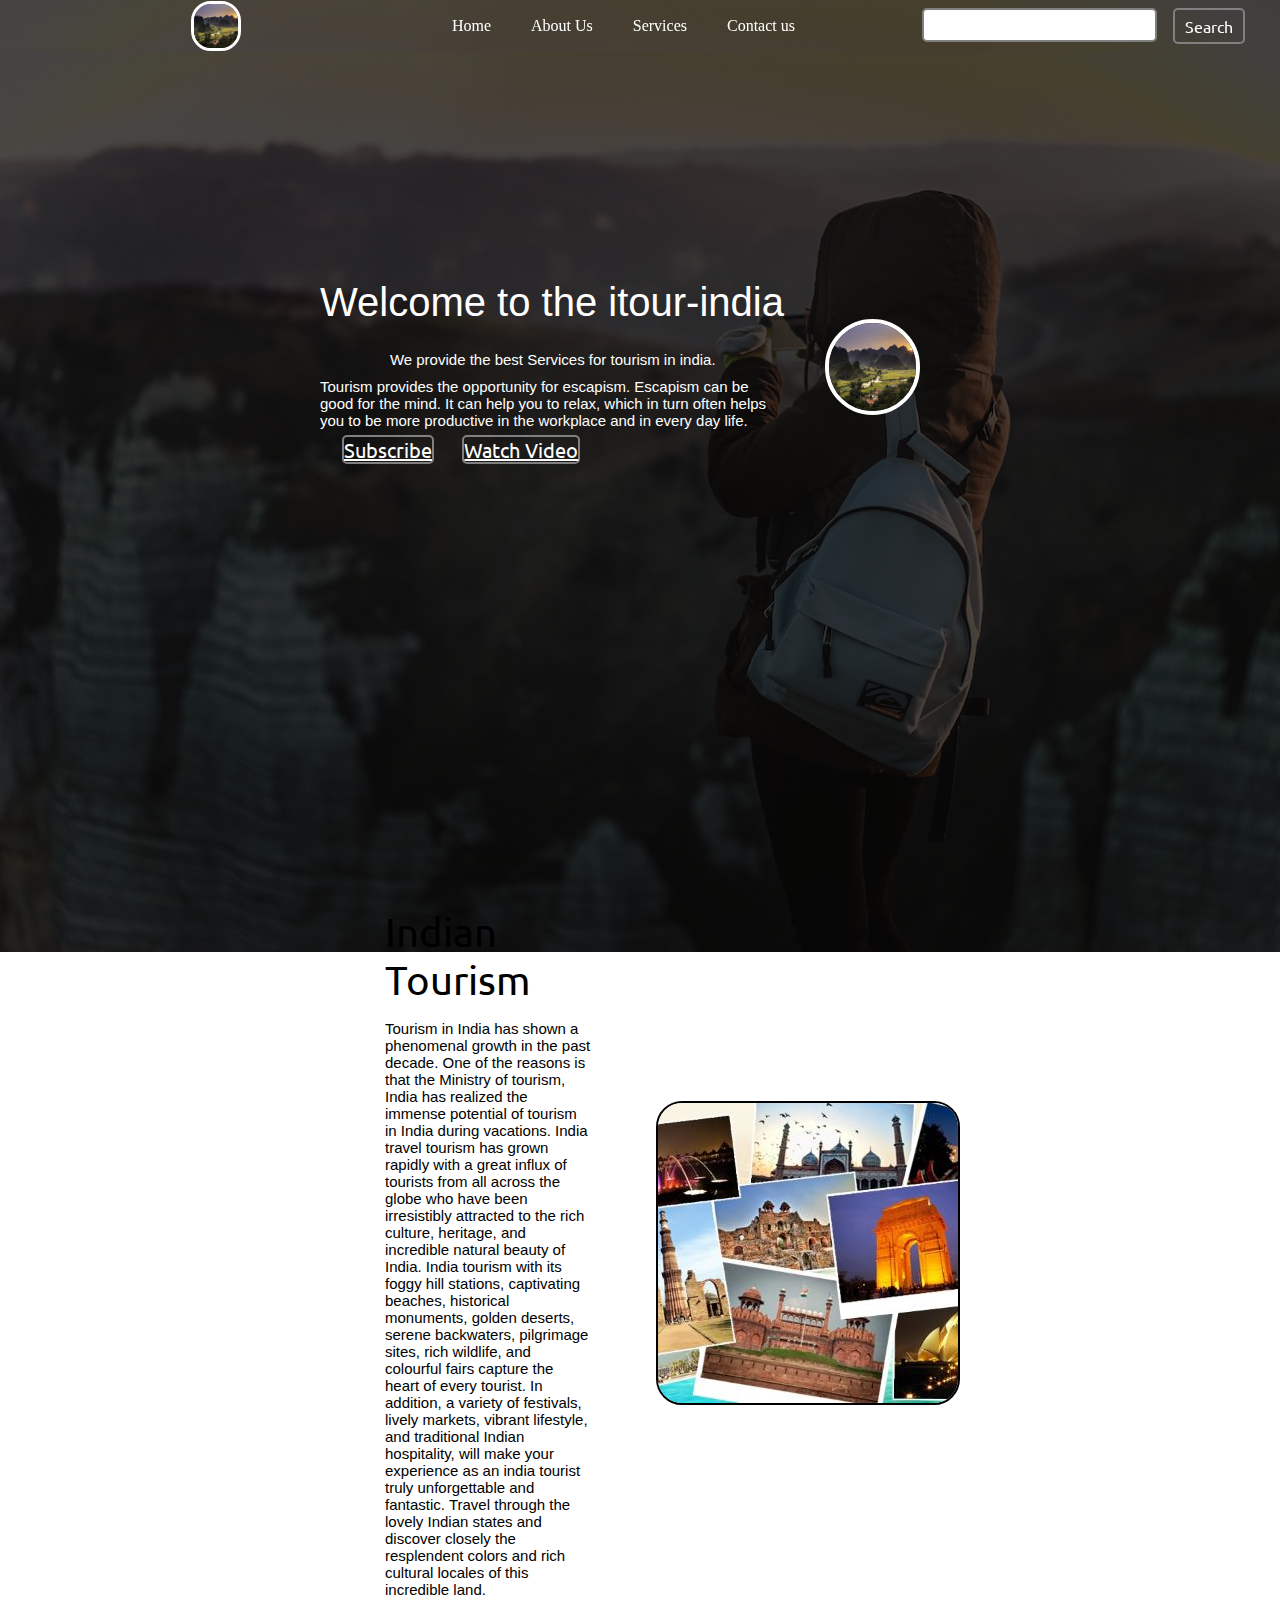
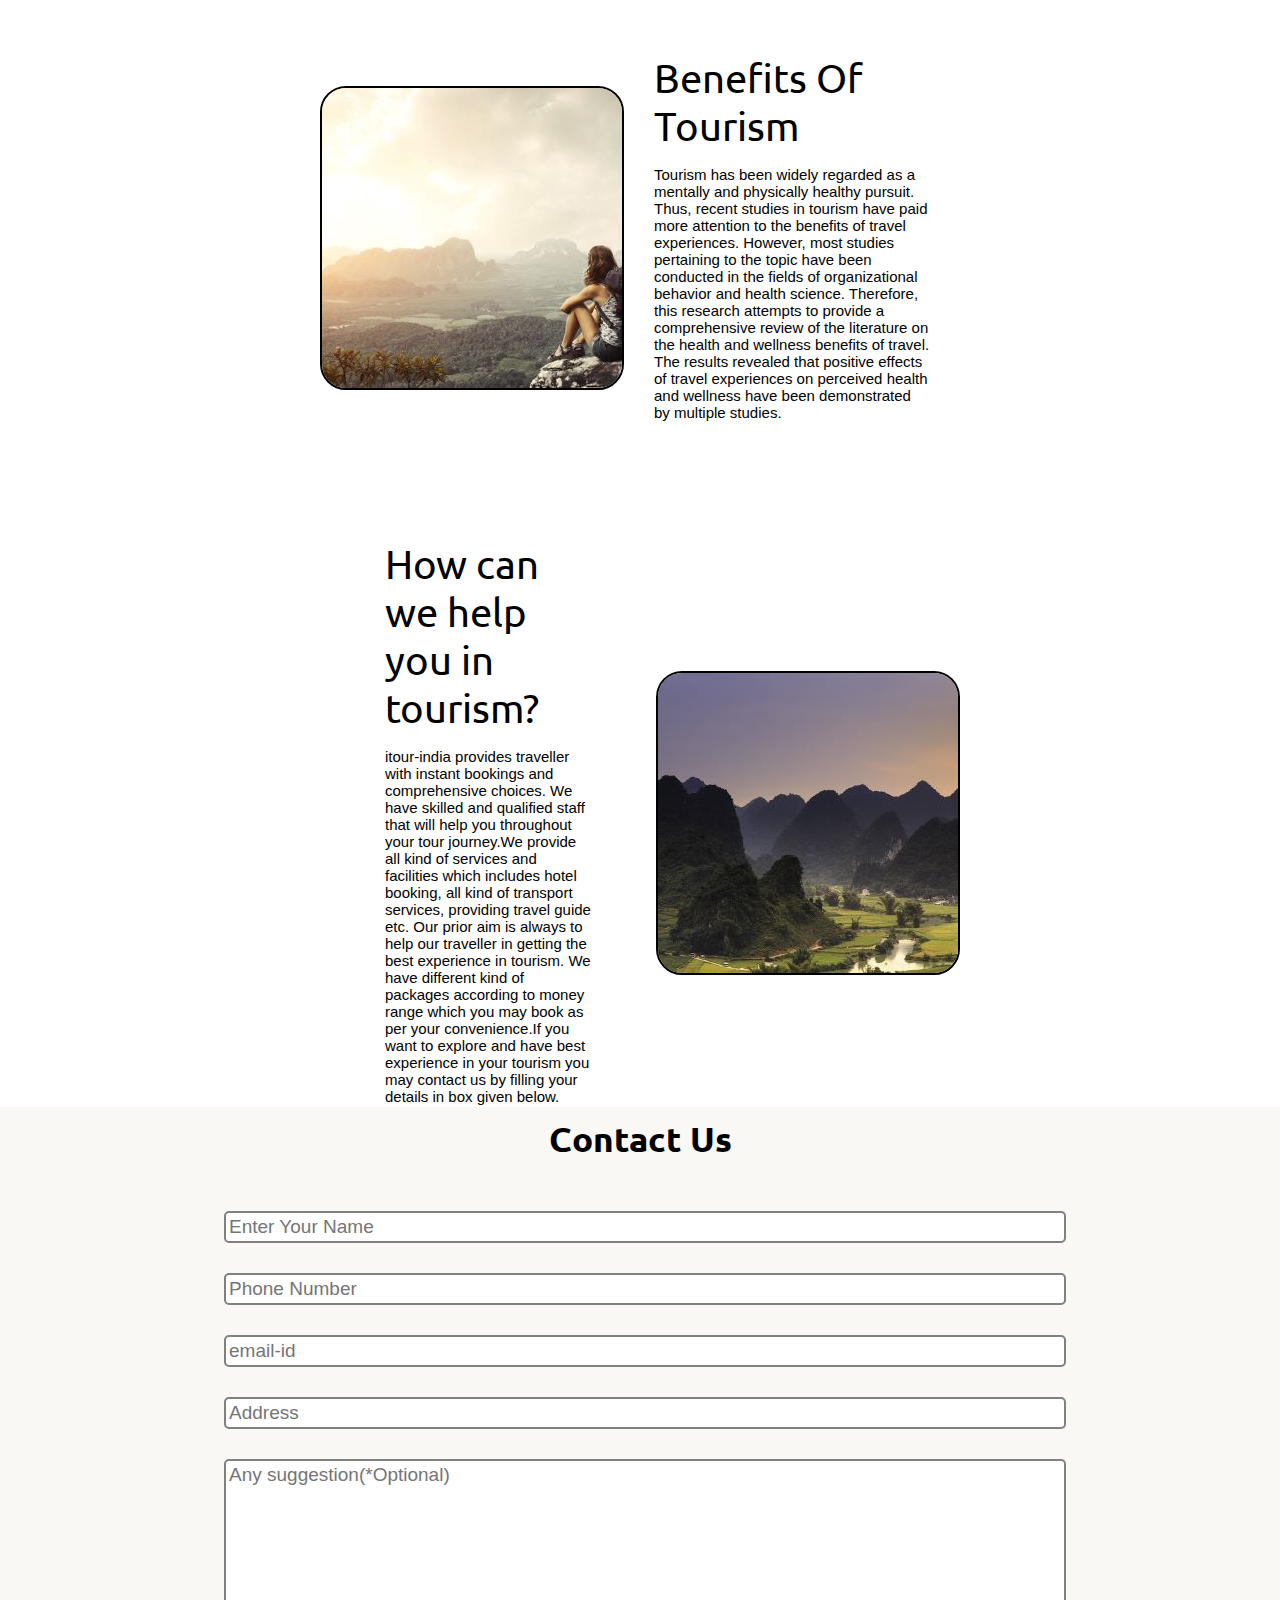
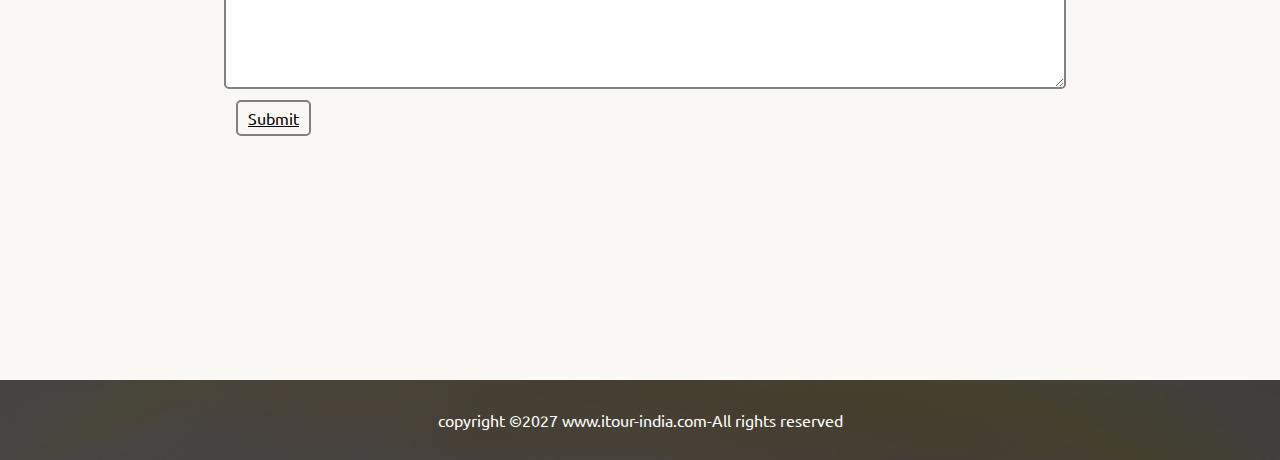
<file: index.html>
<!DOCTYPE html>
<html lang="en">
<head>
    <meta charset="UTF-8">
    <meta http-equiv="X-UA-Compatible" content="IE=edge">
    <meta name="viewport" content="width=device-width, initial-scale=1.0">
    <link rel="stylesheet" href="style.css">
    <link rel="stylesheet" href="responsive.css">
    <title>itour-india</title>
</head>
<body>
    <nav class="navbar background h-nav-resp" >
        <ul class="nav-list v-class-resp">
            <div class="logo"><img src="img/tour1.jpg" alt="logo" class="src"></div>
            <li><a href="#home">Home</a></li>
            <li><a href="about us.html">About Us</a></li>
            <li><a href="#services">Services</a></li>
            <li><a href="#contact">Contact us</a></li>
        </ul>
        <div class="rightNav v-class-resp">
            <input type="text" name="search" id="search">
            <button class="btn btn-sm">Search</button>
        </div>
        <div class="burger">
            <div class="line"></div>
            <div class="line"></div>
            <div class="line"></div>
        </div>
    </nav>
    <section class="background firstsection" id="home">
        <div class= "box-main">
            <div class="firsthalf">
                <p class="text-medium">Welcome to the itour-india</p>
     <p class="text-med">We provide the best Services for tourism in india.</p>
     
                
                <p class="text-small">Tourism provides the opportunity for escapism.
    Escapism can be good for the mind. It can help you to relax,
     which in turn often helps you to be more productive in the workplace and in every day life.</p>
     
     
                        <div class="buttons">
                            <a href="https://youtube.com/c/ExploreIndiaGuy" class="btn">Subscribe</a>
                        
                        
                            <a href="https://youtu.be/35npVaFGHMY" class="btn">Watch Video</a>
                        
                        </div>
            </div>
            <div class="secondhalf">
                <img src="img/tour1.jpg" alt="tour image">
            </div>
        </div>

    </section>
    <section class="section">
        <div class="paras">
        <p class="secctiontag text-medium">Indian Tourism</p>
        <p class="sectionsubtag text-small">Tourism in India has shown a phenomenal growth in the past decade.
             One of the reasons is that the Ministry of tourism,
              India has realized the immense potential of tourism in India during vacations. 
              India travel tourism has grown rapidly with a great influx of tourists 
              from all across the globe who have been irresistibly attracted to the rich culture,
               heritage, and incredible natural beauty of India. India tourism with its foggy hill stations,
                captivating beaches, historical monuments, golden deserts, serene backwaters, pilgrimage sites,
                 rich wildlife, and colourful fairs capture the heart of every tourist.
                 In addition, a variety of festivals, lively markets, vibrant lifestyle, and traditional Indian hospitality,
                  will make your experience as an india tourist truly unforgettable and fantastic. 
                  Travel through the lovely Indian states and discover closely the resplendent colors 
                  and rich cultural locales of this incredible land.</p>
        </div>
                    <div class="thumbnail">
                    <img src="img/India-Tours2.jpg" alt="tour image" class="imagefluid">
                    </div>
    </section>
    <section class="section section-left">
        <div class="par">
        <p class="secctiontag text-medium">Benefits Of Tourism</p>
        <p class="sectionsubtag text-small">Tourism has been widely regarded as a mentally and physically healthy pursuit.
             Thus, recent studies in tourism have paid more attention to the benefits of travel experiences. 
             However, most studies pertaining to the topic have been conducted in the fields of organizational behavior 
             and health science. Therefore, this research attempts to provide a comprehensive review of the
              literature on the health and wellness benefits of travel. 
              The results revealed that positive effects of travel experiences on perceived 
              health and wellness have been demonstrated by multiple studies.</p>
        </div>
                    <div class="thumbnail">
                    <img src="img/recent2.jpg" alt="tajmahal image" class="imagefluid">
                </div>
    </section>
    <section class="section" id="services">
        <div class="paras">
        <p class="secctiontag text-medium">How can we help you in tourism?</p>
        <p class="sectionsubtag text-small">itour-india provides traveller with instant bookings and comprehensive choices.
            We have skilled and qualified staff that will help you throughout your tour journey.We provide all kind of services and facilities
            which includes hotel booking, all kind of transport services, providing travel guide etc.
            Our prior aim is always to help our traveller in getting the best experience in tourism. We have different kind of packages
            according to money range which you may book as per your convenience.If you want to explore and have best experience in your tourism 
            you may contact us by filling your details in box given below.
        </p>
        </div>
                    <div class="thumbnail">
                    <img src="img/tour3.jpg" alt="tour image" class="imagefluid">
                    </div>
    </section>
    
    <section class="contact" id="contact">
  <h2 class="text-center">Contact Us</h2>
  <div class="form">
      <input class="form-input" type="text" name="name" id="name" placeholder="Enter Your Name">
      <input class="form-input" type="text" name="phone" id="phone" placeholder="Phone Number">
      <input class="form-input" type="text" name="email" id="email" placeholder="email-id">
      <input class="form-input" type="text" name="address" id="address" placeholder="Address">
      <textarea class="form-input"  name="text" id="text" cols="30" rows="10" placeholder="Any suggestion(*Optional)"></textarea>
      
      <a href="submit.html" class="btn btn-sm btn-dark">Submit</a>
  </div>
    </section>
    <footer class="background">
        <p class="text-footer">copyright &copy;2027 www.itour-india.com-All rights reserved</p>
        
    </footer>
    
    <script src="resp.js"></script>
</body>
</html>
</file>
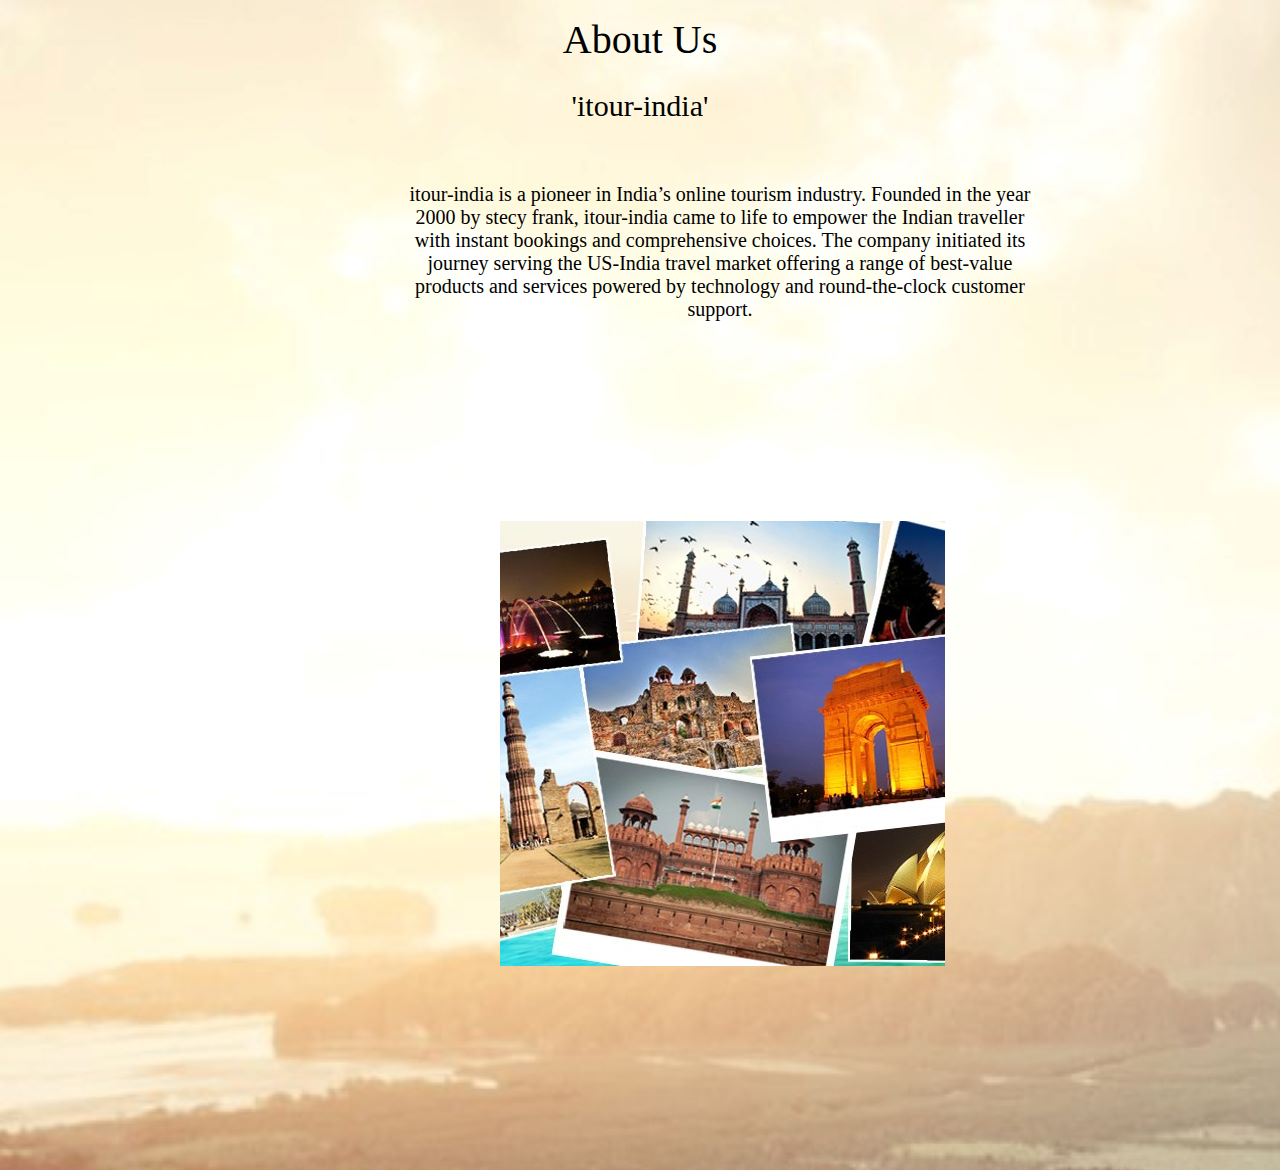
<file: about us.html>
<!DOCTYPE html>
<html lang="en">
<head>
    <meta charset="UTF-8">
    <meta http-equiv="X-UA-Compatible" content="IE=edge">
    <meta name="viewport" content="width=device-width, initial-scale=1.0">
    <link rel="stylesheet" href="style.css">
    <link rel="stylesheet" href="responsive.css">
    <title>About Us</title>
</head>
<body>
    <div class="about">
        <p class="p-big">About Us</p>
        <p class="p-med">'itour-india'</p>
        <p class="p-sml">
           itour-india is a pioneer in India’s online tourism industry.
            Founded in the year 2000 by stecy frank, itour-india came to life to empower
             the Indian traveller with instant bookings and comprehensive choices.
              The company initiated its journey serving the US-India travel market offering a range of 
              best-value products and services powered by technology and round-the-clock customer support.
        </p>
        <div class="half">
            <img src="img/India-Tours.jpg" alt="tour image">
        </div>
    </div>
    </div>
</body>
</html>
</file>
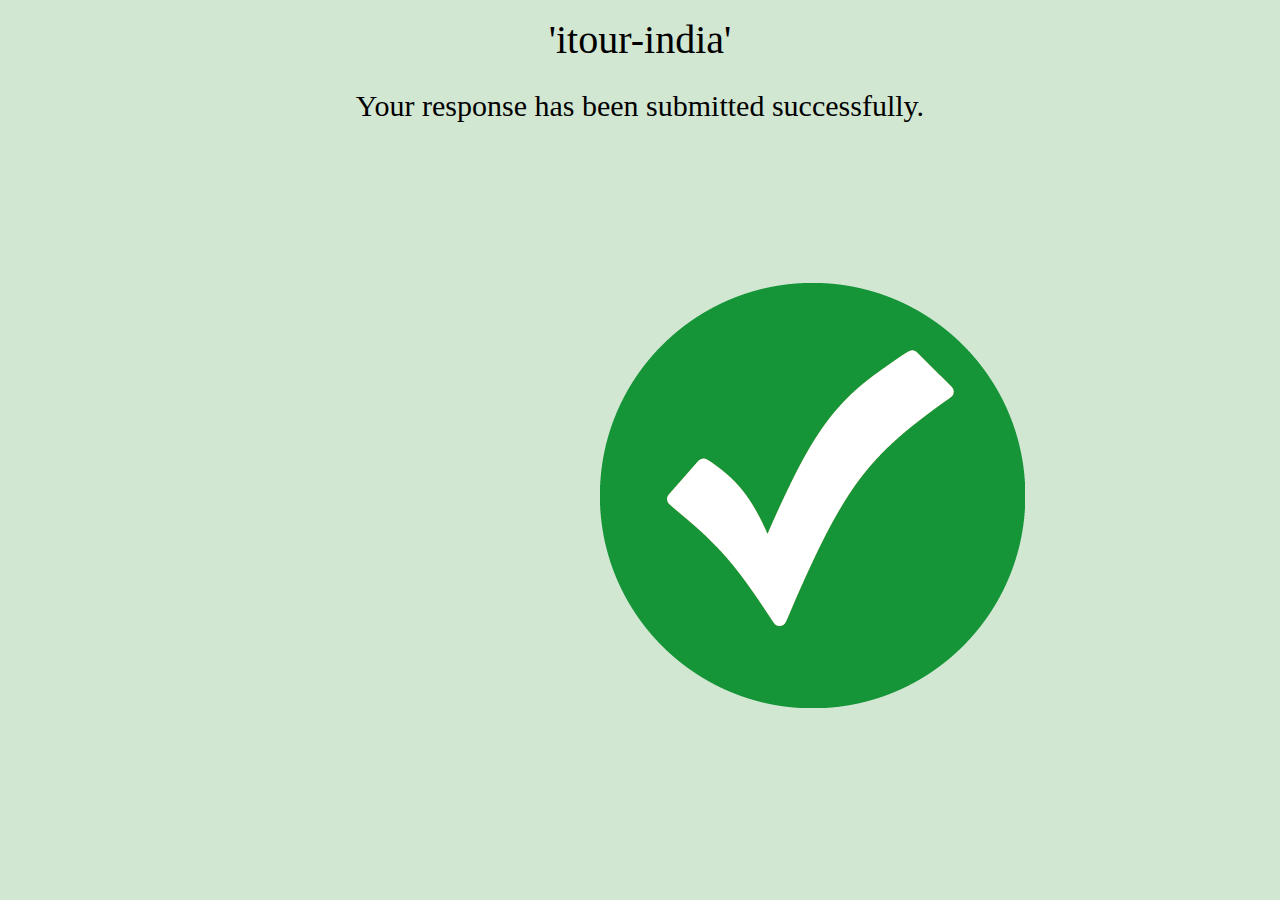
<file: submit.html>
<!DOCTYPE html>
<html lang="en">
<head>
    <meta charset="UTF-8">
    <meta http-equiv="X-UA-Compatible" content="IE=edge">
    <meta name="viewport" content="width=device-width, initial-scale=1.0">
    <link rel="stylesheet" href="style.css">
    <link rel="stylesheet" href="responsive.css">
    <title>Submit</title>
</head>
<body>
    <div class="submit">
        
        <p class="p-bi">'itour-india'</p>
        <p class="p-me">
           Your response has been submitted successfully.
        </p>
        <div class="tick">
            <img src="img/tick.png" alt="tour image">
        </div>
    
        
    </div>
    </div>
</body>
</html>
</file>
<file: style.css>
@import url('https://fonts.googleapis.com/css2?family=Ubuntu&display=swap');

*{
    margin: 0;
    padding: 0;
}
html{
    scroll-behavior: smooth;
    
}
.logo{
    width: 50%;
    display: flex;
    justify-content: center;
    align-items: center;
}
.logo img{
    width: 10%;
    border: 3px solid white;
    border-radius: 20px;
}
.navbar{
    display: flex;
    align-items: center;
    justify-content: center;
    position: sticky;
    top: 0;
    cursor: pointer;
    
}
.nav-list{
width: 70%;

display: flex;
align-items: center;
}
.nav-list li{
  list-style: none;
  padding: 5px 20px;
}
.nav-list li a{
text-decoration: none;
color: white;
position: sticky;
top: 0;
cursor: pointer;

}
.nav-list li a :hover{
    color: grey;
}
.rightNav{
     
    width: 30%;
    text-align: right;
    padding: 0 23px;
}
#search{
    padding: 5px;
    font-size: 17px;
    border: 2px solid gray;
    border-radius: 5px;
}
.background{
    background: rgba(0, 0, 0, 0.7) url('img/travel.jpg');
    background-size: cover;
    background-blend-mode: darken;
}
.box-main{
    display: flex;
    justify-content: center;
    align-items: center;
    color: white;
    font-family: 'Segoe UI', Tahoma, Geneva, Verdana, sans-serif;
    max-width: 50%;
    margin: auto;
    height: 70%;
}
.firstsection{
    height:100vh ;
    
}
.firsthalf{
    width: 80%;
    display: flex;
    flex-direction: column;
    justify-content: center;
    
}
.secondhalf{
    width: 30%;
}
.secondhalf img{
    width: 50%;
    border: 4px solid white;
    border-radius:100px;
    display: block;
    margin: auto;
}
.text-medium{
font-size: 40px;
padding: 16px 0;

}
.text-med{
font-size: 15px;
text-align: center;
padding: 10px 30px;
}

.text-small{
    font-size: 15px;
}
.buttons{
    padding: 8px 10px;
}
.btn{
    
    margin: 8px 12px;
padding: auto;
    border: 2px solid gray;
    border-radius: 5px;
    background: none;
    color: white;
    cursor: pointer;
    font-family:'Ubuntu', sans-serif;
    font-size: 20px;
    
}
.btn-sm{
    padding: 6px 10px;
    vertical-align: middle;
    font-size: 16px;
}
.section{
    height: 65vh;
    display: flex;
    align-items: center;
    justify-content: space-evenly;
    max-width: 50%;
    margin: auto;
    font-family: 'Ubuntu', sans-serif;
}
.section-left{
flex-direction: row-reverse;
}
.paras{
    padding: 2px 65px;
}
.par{
    padding:2px 30px;
}
.sectiontag{
    padding: 20px 2px;
}
.sectionsubtag{
    font-family: 'Segoe UI', Tahoma, Geneva, Verdana, sans-serif;
}
.thumbnail img{
    border: 2px solid black;
    border-radius: 26px;
    margin-top: 19px;
}


.contact{
    background-color: rgb(250, 248, 245);
    height: 97vh;

}
.text-center{
    text-align: center;
    padding: 10px;
    font-family: 'Ubuntu', sans-serif;
    font-size: 35px;
}
.form{
    max-width: 65%;
    margin:25px auto;
}
.form-input{
    margin: 15px 0;
    padding: 3px 3px;
    width: 100%;
    font-size: 19px;
    border: 2px solid grey;
    border-radius: 5px;
    font-family: 'Segoe UI', Tahoma, Geneva, Verdana, sans-serif;
}
.btn-dark{
    color: black;
    border:2px solid gray;
}
.text-footer{
    text-align: center;
    padding: 30px 0;
    font-family: 'Ubuntu', sans-serif;
    display: flex;
    justify-content: center;
    color: white;
}
.burger{
    display: none;
position: absolute;
cursor: pointer;
right: 5%;
top: 15px;
}
.line{
    width: 33px;
 background: white;
 height: 4px;
 margin: 5px 3px;
}

.p-big{
    font-size: 40px;
    padding: 16px 0;
    text-align: center;
    justify-content: center;
    color: black;
    }
    .p-med{
    font-size: 30px;
    text-align: center;
    padding: 10px 30px;
    color: black;
    }
    
    .p-sml{
        display: flex;
        width: 50%;
        padding: auto;
        text-align: center;
        justify-content: center;
        font-size: 20px;
        margin: 50px 50px;
        margin-left: 400px;
        flex-direction: column;
        margin-bottom: 200px;
        color: black;
        
    }
    .about{
        background: rgba(0, 0, 0, 0.7) url('img/recent1.jpg');
        height: 130vh;
    }
    .half{
        margin-left: 500px;
    }
    .submit{
        background: rgb(210, 231, 210);
        
        height: 100vh;

    }
    .p-bi{
        font-size: 40px;
        padding: 16px 0;
        text-align: center;
        justify-content: center;
        color: black;
    }
    .p-me{
        font-size: 30px;
        text-align: center;
        padding: 10px 30px;
        color: black;
    }
    .tick{
        margin-left: 500px;
        padding: 150px 100px;
        margin-bottom: 500px;
        background-size: cover;
    }
</file>
<file: responsive.css>
@media only screen and (max-width:1140px){
    .logo{
        padding:10px;
    }
    
    
    .nav-list{
        flex-direction: column;
        padding:20px;
    }
    .nav-list li{
        padding:15px;
    }
    
    .navbar{
        height: 70vh;
        flex-direction: column;
        padding: 10px;
        transition: all 0.7s ease-out;
    }
    .rightNav{
        text-align: center;
        
    }
    .box-main{
        height:85vh;
        flex-direction: column-reverse;
        max-width: 100%;
    }
    #search{
        width: 100%;
        
    }
    
    .burger{
        display: block;
    }
    .h-nav-resp{
        height: 72px;
    }
    .v-class-resp{
        opacity: 0;
    }
    .section{
        height:170vh;
        flex-direction: column-reverse;
        font-size: small;
    }
    .buttons{
        text-align:center;
        margin-top:40px;
    }
    
    .contact{
        height:130vh;
    }
    
    .text-medium{
        text-align: center;
        font-size:30px;
    }
    .text-med{
        text-align: center;
        
    }
    .text-small{
        text-align: center;
    }
    .btn{
        text-align: center;
        
        
    }
    .btn-sm{
        margin-top:30px;
        margin-right:10px;
    }
    .paras{
        padding: 0 1px;
    }
    .about{
        width:500px;
        height:190vh;
    }
    .p-sml{
        text-align: center;
        margin-right:100px;
    }
        .submit{
            width:500px;
            height:190vh;
        }
        .p-me{
            margin-top:60px;
            text-align: center;
        }
    .tick img{
        margin-top:50px;
        margin-right: 100px;;
        
    }
   }
</file>
